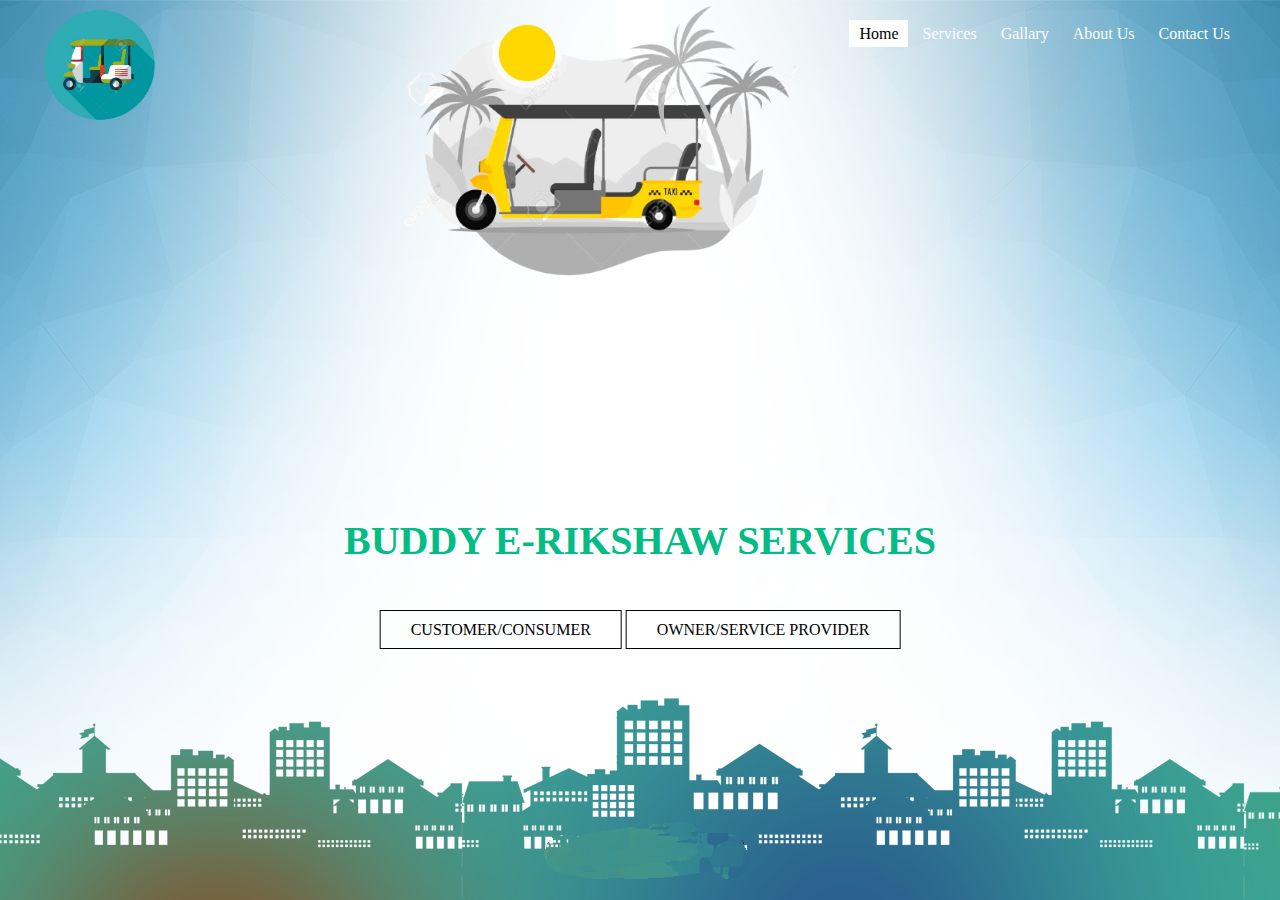
<file: index.html>
<!DOCTYPE html>
<html>
<head>
	<title>BUDDY</title>
	<link rel="stylesheet" type="text/css" href="css/style.css">
</head>
<body>
	<header>
		<div class="main">
			<div class="logo">
				<img src="logo.png">
			</div>
			<ul>
				<li class="active"><a href="#">Home</a></li>
				<li><a href="services.html">Services</a></li>
				<li><a href="gallary.html">Gallary</a></li>
				<li><a href="about.html">About Us</a></li>
				<li><a href="contact.html">Contact Us</a></li>
			</ul>
			<div class="pic">
				<img src="pic1.png">
			</div>
		</div>
		<div class="title">
			<h1>BUDDY E-RIKSHAW SERVICES</h1>
		</div>

		<div class="button">
			<a href="website.html" class="btn">CUSTOMER/CONSUMER</a>
			<a href="#" class="btn">OWNER/SERVICE PROVIDER</a> 

		</div>
	</header>

</body>
</html>
</file>
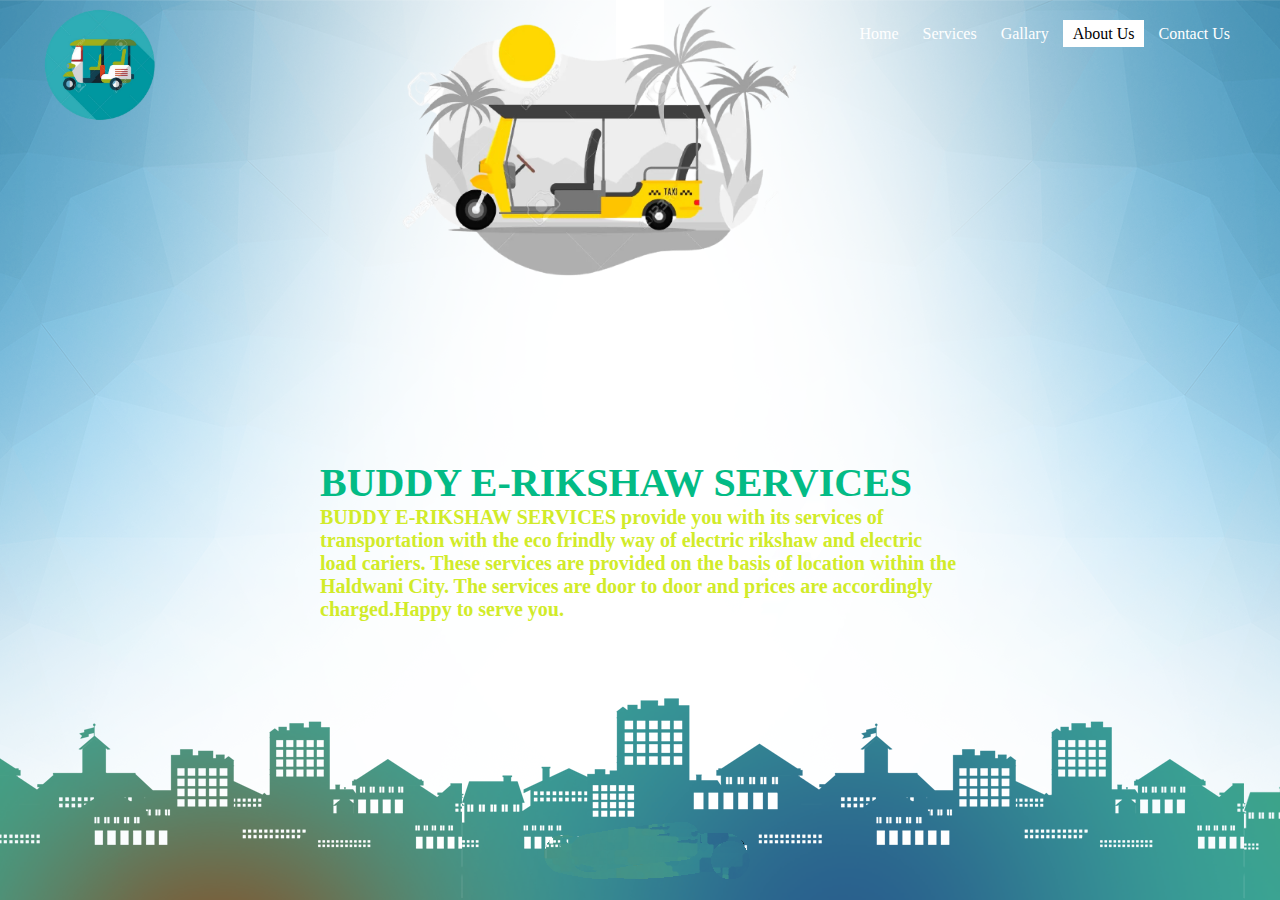
<file: about.html>
<!DOCTYPE html>
<html>
<head>
	<title>BUDDY</title>
	<link rel="stylesheet" type="text/css" href="css/style.css">
</head>
<body>
	<header>
		<div class="main">
			<div class="logo">
				<img src="logo.png">
			</div>
			<ul>
				<li><a href="index.html">Home</a></li>
				<li><a href="services.html">Services</a></li>
				<li><a href="gallary.html">Gallary</a></li>
				<li class="active"><a href="#">About Us</a></li>
				<li><a href="contact.html">Contact Us</a></li>
			</ul>
			<div class="pic">
				<img src="pic1.png">
			</div>
		</div>
		<div class="title">
			<h1>BUDDY E-RIKSHAW SERVICES</h1>
			<h2><p1>BUDDY E-RIKSHAW SERVICES provide you with its services of transportation with the eco frindly way of electric rikshaw and electric load cariers. These services are provided on the basis of location within the Haldwani City. The services are door to door and prices are accordingly charged.Happy to serve you.</p1></h2>
		</div>	
	</header>

</body>
</html>
</file>
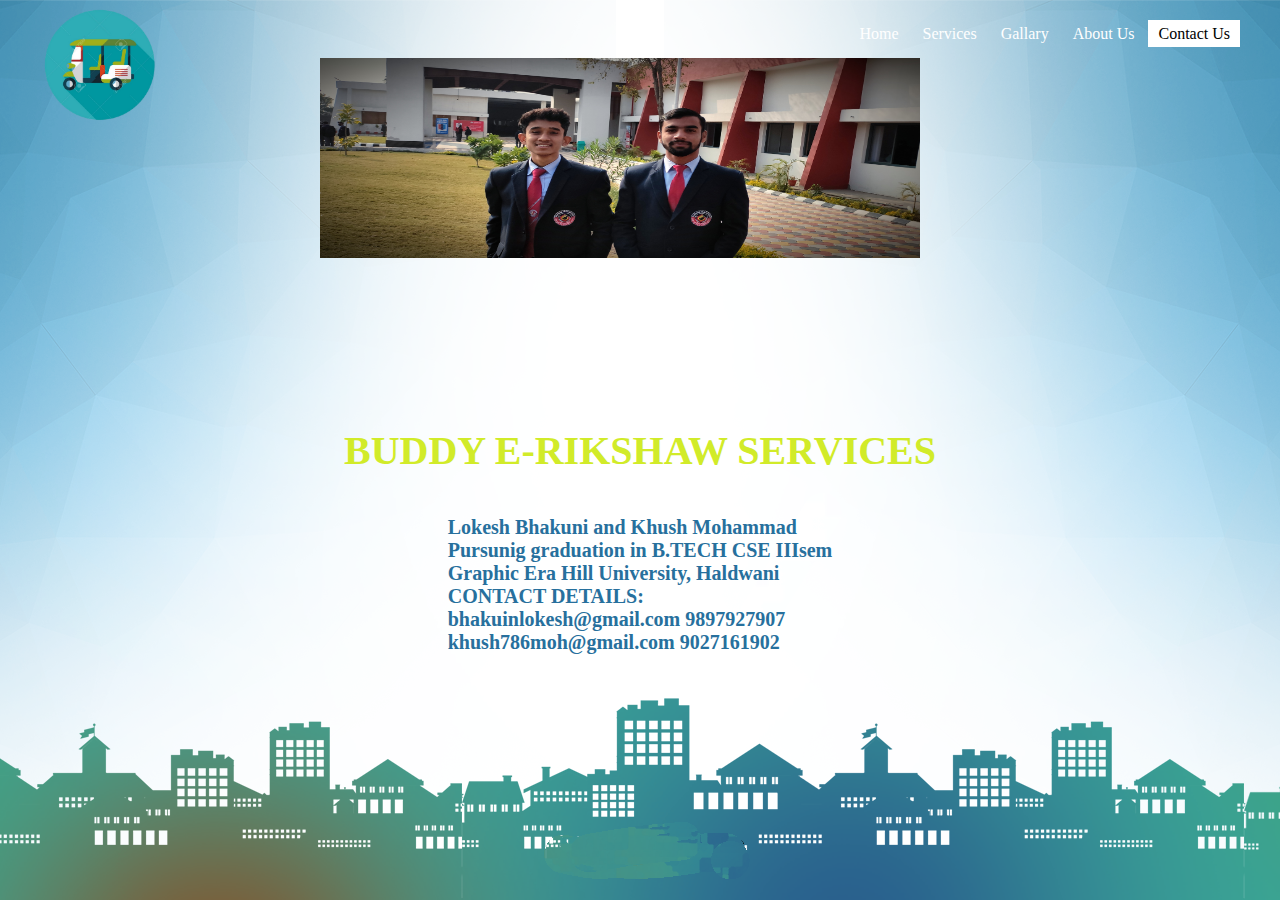
<file: contact.html>
<!DOCTYPE html>
<html>
<head>
	<title>BUDDY</title>
	<link rel="stylesheet" type="text/css" href="css/style.css">
</head>
<body>
	<header>
		<div class="main">
			<div class="logo">
				<img src="logo.png">
			</div>
			<ul>
				<li><a href="index.html">Home</a></li>
				<li><a href="services.html">Services</a></li>
				<li><a href="#">Gallary</a></li>
				<li><a href="about.html">About Us</a></li>
				<li class="active"><a href="#">Contact Us</a></li>
			</ul>
			<div class="picc">
				<img src="2.jpg">
			</div>
		</div>
		<div class="titlec">
			<h1>BUDDY E-RIKSHAW SERVICES</h1>
		</div>
		<div class="details">
			<h1>Lokesh Bhakuni and Khush Mohammad</h1>
			<h2>Pursunig graduation in B.TECH CSE IIIsem</h2>
			<h3>Graphic Era Hill University, Haldwani</h3>
			<h4>CONTACT DETAILS:</h4>
			<h5><p1>bhakuinlokesh@gmail.com  9897927907</p1></h5>
			<h6><p2>khush786moh@gmail.com   9027161902</p2></h6>
		</div>
	</header>

</body>
</html>
</file>
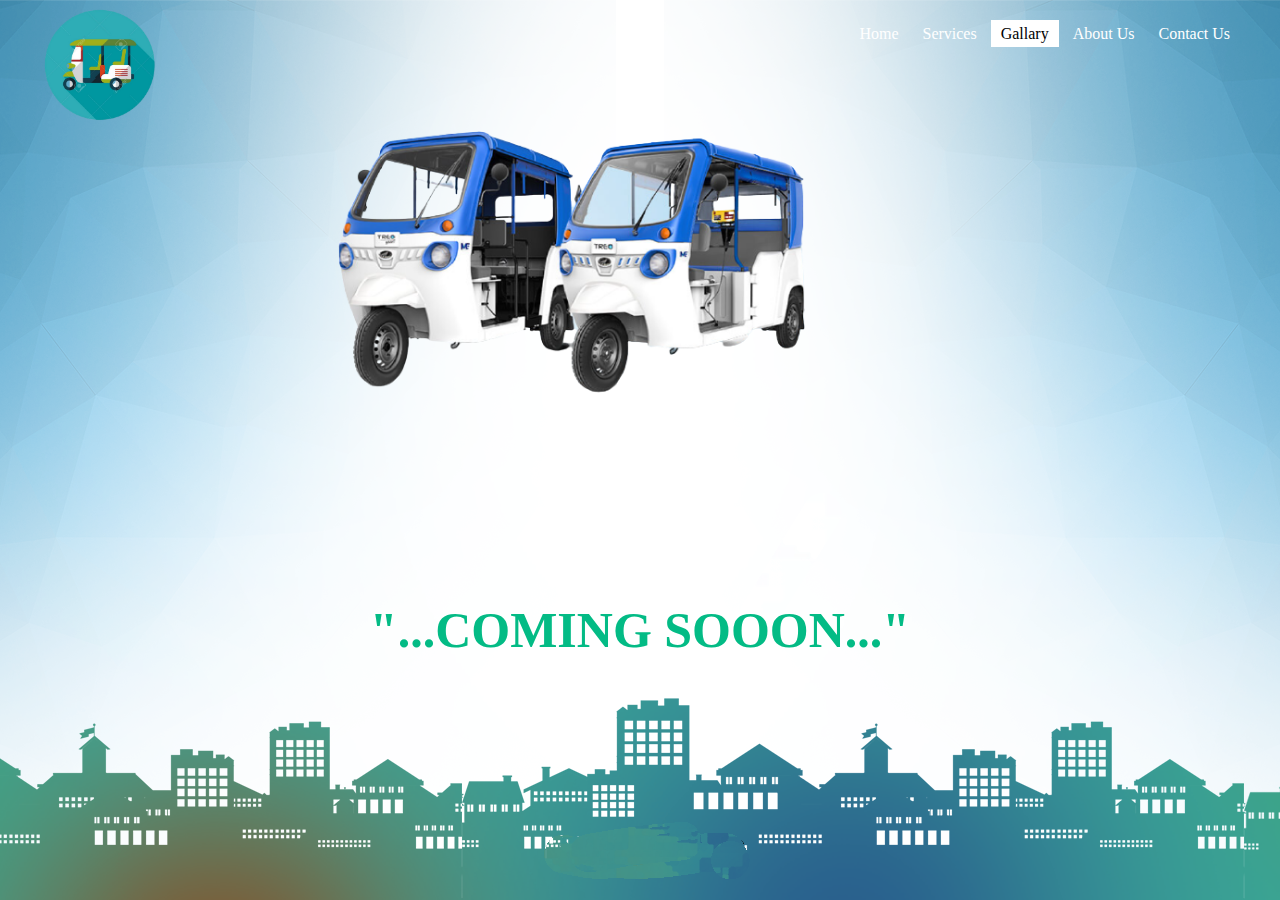
<file: gallary.html>
<!DOCTYPE html>
<html>
<head>
	<title>BUDDY</title>
	<link rel="stylesheet" type="text/css" href="css/style.css">
</head>
<body>
	<header>
		<div class="main">
			<div class="logo">
				<img src="logo.png">
			</div>
			<ul>
				<li><a href="index.html">Home</a></li>
				<li><a href="services.html">Services</a></li>
				<li class="active"><a href="#">Gallary</a></li>
				<li><a href="about.html">About Us</a></li>
				<li><a href="contact.html">Contact Us</a></li>
			</ul>
			<div class="pic1">
				<img src="pic.png">
			</div>
		</div>
		<div class="titleg">
			<h1>"...COMING SOOON..."</h1>
		</div>
	</header>

</body>
</html>
</file>
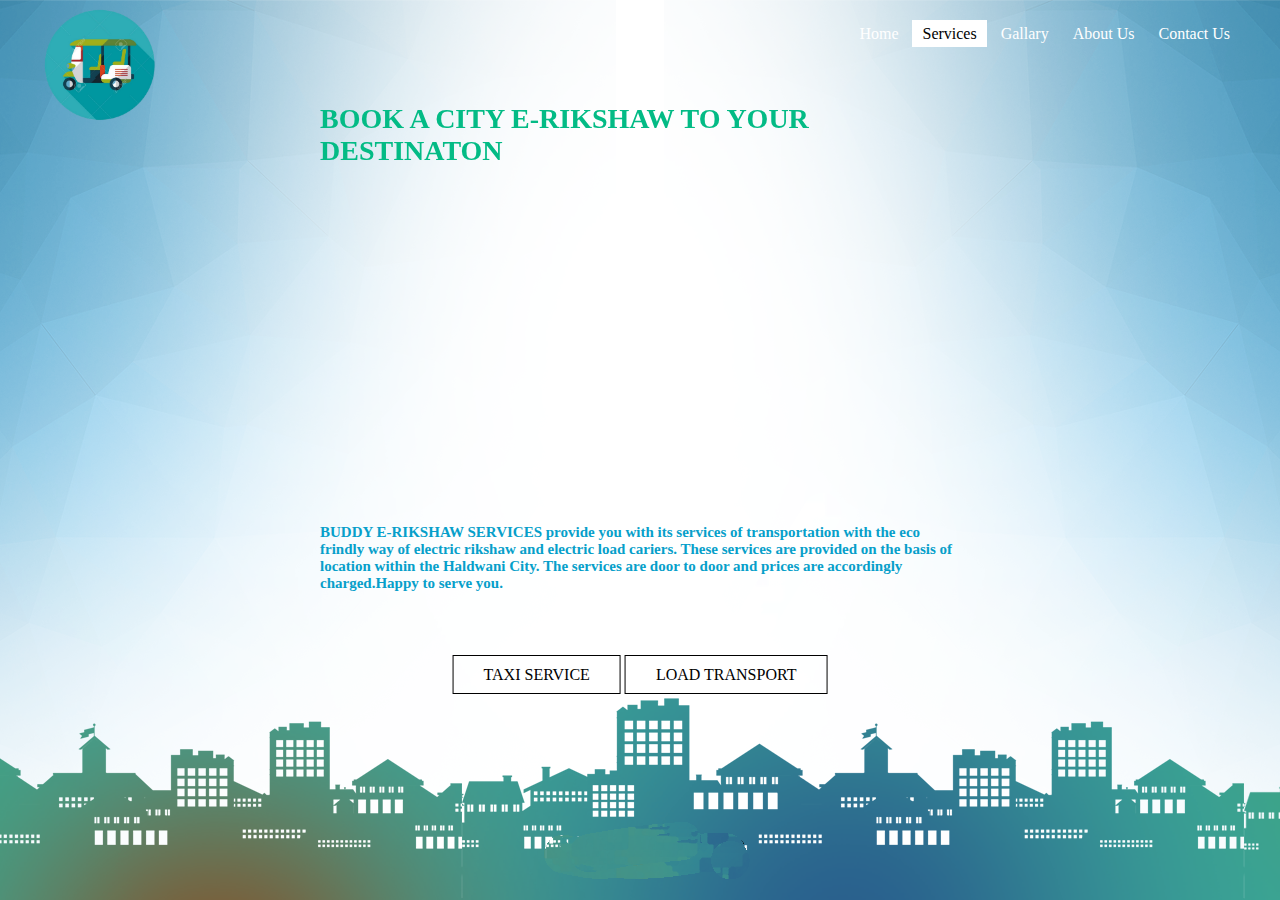
<file: services.html>
<!DOCTYPE html>
<html>
<head>
	<title>BUDDY</title>
	<link rel="stylesheet" type="text/css" href="css/style.css">
</head>
<body>
	<header>
		<div class="main">
			<div class="logo">
				<img src="logo.png">
			</div>
			<ul>
				<li><a href="index.html">Home</a></li>
				<li class="active"><a href="#">Services</a></li>
				<li><a href="gallary.html">Gallary</a></li>
				<li><a href="about.html">About Us</a></li>
				<li><a href="contact.html">Contact Us</a></li>
			</ul>
		</div>
		<div class="titles">
			<h1>BOOK A CITY E-RIKSHAW TO YOUR DESTINATON</h1>
		</div>
		<iframe src="https://www.google.com/maps/embed?pb=!1m18!1m12!1m3!1d3482.235999138925!2d79.52805481429694!3d29.216612064157744!2m3!1f0!2f0!3f0!3m2!1i1024!2i768!4f13.1!3m3!1m2!1s0x39a09ae9c615f3a3%3A0x77ed0b2ea46ce19a!2sHaldwani%20Bus%20Station!5e0!3m2!1sen!2sin!4v1639682811756!5m2!1sen!2sin" width="100%" height="200" style="border:0;" allowfullscreen="" loading="lazy"></iframe>
		<div class="titles2">
			<h1><p1>BUDDY E-RIKSHAW SERVICES provide you with its services of transportation with the eco frindly way of electric rikshaw and electric load cariers. These services are provided on the basis of location within the Haldwani City. The services are door to door and prices are accordingly charged.Happy to serve you.</p1></h1>
		</div>
		<div class="buttons">
			<a href="#" class="btn">TAXI SERVICE</a>
			<a href="#" class="btn">LOAD TRANSPORT</a> 
		</div>

	</header>

</body>
</html>
</file>
<file: css/style.css>
*{
	margin: 0;
	padding: 0;
	font-family: Century Gothic;
}

header{
	background-image:url(../1.png);
	height: 100vh;
	background-size: cover;
	background-position: center;
}

ul{
	float: right;
	list-style-type: none;
	margin-top: 25px;
}

ul li{
	display: inline-block;
}

ul li a{
	text-decoration: none;
	color: #fff;
	padding: 5px 10px;
	border: 2px solid #transparent;
	transition: 0.2s ease;
}

ul li a:hover{
	background-color: #fff;
	color: #000;
}

ul li.active a{
	background-color: #fff;
	color: #000;
}

.logo img{
	float: left;
	margin-top: 5px;
	width: 120px;
	height: auto;
}

.main{
	max-width: 1200px;
	margin: auto;
}

.title{
	position: absolute;
	top: 60%;
	left: 50%;
	transform: translate(-50%,-50%);
}

.title h1{
	color: #03bb85;
	font-size: 40px;
}
.title h2{
	color: #D1EB29;
	font-size: 20px;
}

.titles{
	position: absolute;
	top: 15%;
	left: 50%;
	transform: translate(-50%,-50%);
}

.titles h1{
	color: #03bb85;
	font-size: 28px;
}
.titles2{
	position: absolute;
	top: 62%;
	left: 50%;
	transform: translate(-50%,-50%);
}

.titles2 h1{
	color: #079FCA;
	font-size: 15px;
}

.button{
	position: absolute;
	top: 70%;
	left: 50%;
	transform: translate(-50%,-50%);
}

.btn{
	border: 1px solid #000;
	padding: 10px 30px;
	color: #000;
	text-decoration: none;
	transition: 0.2s ease;

}

.btn:hover{
	background-color: #249D9F;
	color: #000;
}

.pic img{
	display: block;
	margin-left: 350px;
	width: 35%;
}

.titleg{
	position: absolute;
	top: 70%;
	left: 50%;
	transform: translate(-50%,-50%);
}

.titleg h1{
	color: #03bb85;
	font-size: 50px;
}
.pic1 img{
	float: left;
	margin-left: 120px;
	margin-top: 15px;
	width: 600px;
	height: auto;
}

.buttons{
	position: absolute;
	top: 75%;
	left: 50%;
	transform: translate(-50%,-50%);
}

.btn{
	border: 1px solid #000;
	padding: 10px 30px;
	color: #000;
	text-decoration: none;
	transition: 0.2s ease;

}

.btn:hover{
	background-color: #249D9F;
	color: #000;
}

.details{
	position: absolute;
	top: 65%;
	left: 50%;
	transform: translate(-50%,-50%);
}

.details h1{
	color: #27709D;
	font-size: 20px;
}
.details h2{
	color: #27709D;
	font-size: 20px;
}
.details h3{
	color: #27709D;
	font-size: 20px;
}
.details h4{
	color: #27709D;
	font-size: 20px;
}
.details h5{
	color: #27709D;
	font-size: 20px;
}
.details h6{
	color: #27709D;
	font-size: 20px;
}


.titlec{
	position: absolute;
	top: 50%;
	left: 50%;
	transform: translate(-50%,-50%);
}

.titlec h1{
	color: #D1EB29;
	font-size: 40px;
}

.picc img{
	float: left;
	margin-left: 160px;
	margin-top: 15px;
	width: 600px;
	height: 200px;
}
</file>
